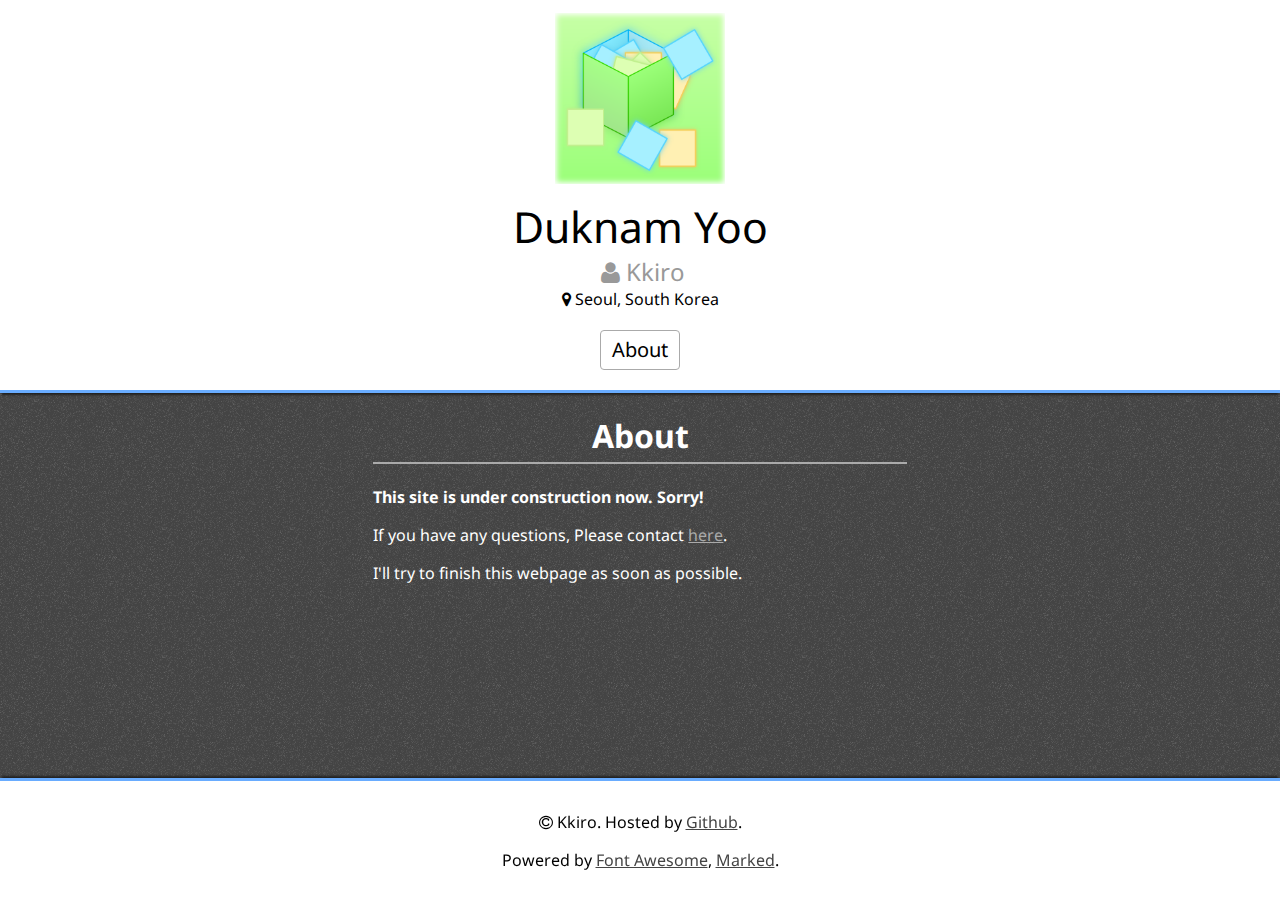
<file: index.html>
<!doctype html>
<html>
  <head>
    <title>Kkiro</title>
    <meta charset="utf-8">
    <link rel="stylesheet" href="css/font-awesome.min.css">
    <link rel="stylesheet" type="text/css" href="./css/index.css">
    <script type="application/javascript" src="./js/marked.min.js"></script>
    <script type="application/javascript" src="./js/index.js"></script>
    <meta name="viewport" content="width=device-width, initial-scale=1.0, maximum-scale=1.0, user-scalable=no" />
  </head>
  <body>
    <a name="top"></a>
    <div id="header">
      <div class="title">
        <div class="logo">
          <img src="img/kkiro_logo.png">
        </div>
        <div class="description">
          <div class="big">Duknam Yoo</div>
          <div class="gray medium nickname"><i class="fa fa-user"></i> Kkiro</div>
          <div><i class="fa fa-map-marker"></i> Seoul, South Korea</div>
        </div>
      </div>
    </div>
    <div class="navigation mobile-only">
      <a name="menu"></a>
      <ul class="menu" id="menuListStatic">
        <li class="menu-entry">
          About
        </li>
      </ul>
    </div>
    <div id="menuBottom"></div>
    <div class="navigation" id="navigation">
      <ul class="menu desktop-only" id="menuList">
        <li class="menu-entry">
          About
        </li>
      </ul>
      <ul class="menu mobile-only">
        <a class="menu-entry anchor" href="#menu">
          Back to top
        </a>
      </ul>
    </div>
    <div id="content">
      Please enable Javascript to properly render this page.
    </div>
    <div id="footer">
      <p><i class="fa fa-copyright"></i> Kkiro. Hosted by <a href="http://github.com/">Github</a>.</p>
      <p>Powered by <a href="http://fortawesome.github.io/Font-Awesome/">Font Awesome</a>,
        <a href="https://github.com/chjj/marked">Marked</a>.</p>
    </div>
  </body>
</html>
</file>
<file: css/index.css>
@import url(http://fonts.googleapis.com/css?family=Noto+Sans);

body {
  margin: 0;
  padding: 0;
  background: #444 url('../img/background_texture.png');
  font-family: "Noto Sans", NanumGothic, "나눔고딕", "Malgun Gothic", "맑은 고딕", sans-serif;
}

#header {
  background: #fff;
  padding-top: 10pt;
}

.navigation {
  background: #fff;
  padding: 10pt;
  z-index: 1024;
}

#navigation {
  border-bottom: 3px solid #69ACFF;
  box-shadow: 0px 4px 2px -2px #222; 
}

.desktop
.mobile-only {
  display: none;
}

.title .logo {
  width: 100%;
  margin: 0 auto;
  text-align: center;
}

.title .logo img {
  width: 100%;
  max-width: 128pt;
}

.description {
  margin-top: 6pt;
  text-align: center;
}

.menu {
  padding: 3pt;
  text-align: center;
  margin: 0;
}

.menu li {
  display: inline-block;
}

.menu-entry {
  display: block;
  font-size: 15pt;
  padding: 4pt 8pt;
  margin: 2pt;
  border: 1px #aaa solid;
  border-radius: 3pt;
  display: inline-block;
  text-decoration: none;
  color: #000;
  background: #fff;
  -webkit-transition: all 500ms cubic-bezier(0.175, 0.885, 0.320, 1.275);
	   -moz-transition: all 500ms cubic-bezier(0.175, 0.885, 0.320, 1.275);
	    -ms-transition: all 500ms cubic-bezier(0.175, 0.885, 0.320, 1.275);
	     -o-transition: all 500ms cubic-bezier(0.175, 0.885, 0.320, 1.275);
	        transition: all 500ms cubic-bezier(0.175, 0.885, 0.320, 1.275);
}

.menu-entry:hover {
  color: #555;
}

.menu-selected .menu-entry {
  border: 1px #69ACFF solid;
  background: #B6E4FF;
}

.desktop-only {
  display: block;
}

.mobile-only {
  display: none;
}

@media only screen and (max-width: 35.5em) {
  #header {
    padding-bottom: 3pt;
  }
  
  .navigation {
    padding: 3pt;
  }
  
  .desktop-only {
    display: none;
  }
  
  .mobile-only {
    display: block;
  }
  
  .menu {
    padding: 0;
  }
  
  .menu li {
    display: block;
  }
  
  .menu-entry {
    padding: 6pt 10pt;
    border-radius: 0;
    border: none;
    border-bottom: 1px #aaa solid;
  }
  
  .menu-entry:last-child {
    border: none; 
  }
}

.big {
  font-size: 32pt;
}

.medium {
  font-size: 18pt;
}

.gray {
  color: #999; 
}

.nickname {
  text-indent: 2pt; 
}

#content {
  color: #fff;
  margin: 0 auto;
  width: 90%;
  min-width: 128pt;
  max-width: 400pt;
}

a {
  color: #444;
}

#content a {
  color: #aaa;
}

#content h1 {
  text-align: center; 
  padding-bottom: 4pt;
  border-bottom: 2px solid #aaa;
  padding-left: 17pt;
}

.heading .anchor {
  font-size: 12pt;
  vertical-align: middle;
  margin-left: 5pt;
  text-decoration: none;
  opacity: 0;
  -webkit-transition: all 500ms cubic-bezier(0.175, 0.885, 0.320, 1.275);
	   -moz-transition: all 500ms cubic-bezier(0.175, 0.885, 0.320, 1.275);
	    -ms-transition: all 500ms cubic-bezier(0.175, 0.885, 0.320, 1.275);
	     -o-transition: all 500ms cubic-bezier(0.175, 0.885, 0.320, 1.275);
	        transition: all 500ms cubic-bezier(0.175, 0.885, 0.320, 1.275);
}

.heading .anchor span {
  color: #aaa;
}

.heading:hover .anchor {
  opacity: 1;
}

.heading .anchor-key {
  display: block;
  position: relative;
  top: -72pt;
}

#content pre {
  background-color: #eee;
  border: 2px solid #333;
  color: #333;
  padding: 10pt;
  border-radius: 3pt;
  overflow-x: auto;
}

#content ul {
  list-style-type: square;
}

.chapter h1 {
  text-align: center; 
  padding-bottom: 4pt;
  border-bottom: 2px solid #444;
}

#markdowndata {
  display: none; 
}

#footer {
  background: #fff;
  text-align: center;
  padding: 10pt;
  margin-top: 6pt;
  border-top: 3px solid #69ACFF;
  box-shadow: 0px -4px 2px -2px #222; 
}
</file>
